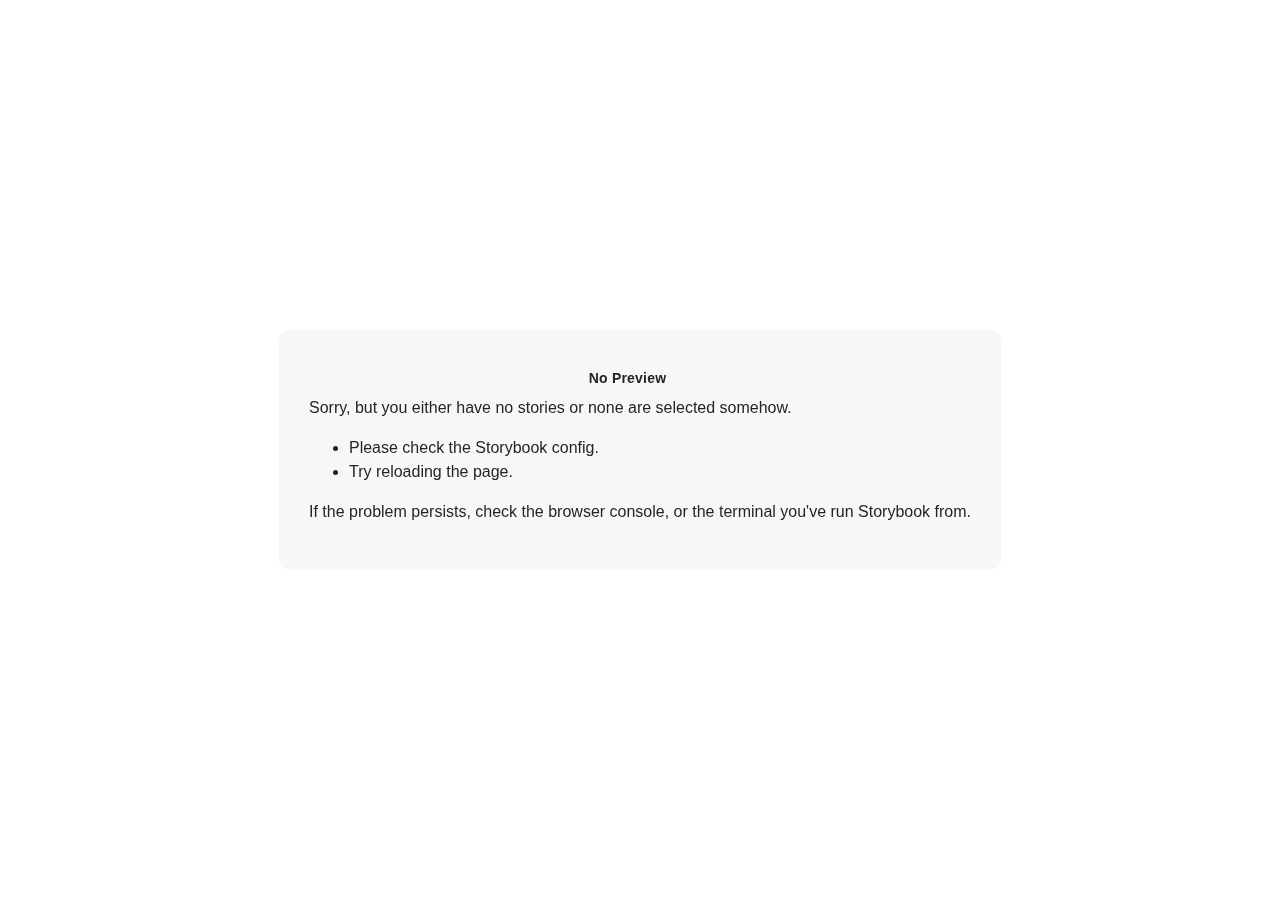
<file: iframe.html>
<!doctype html><html lang="en"><head><meta charset="utf-8"><title>Storybook</title><meta name="viewport" content="width=device-width,initial-scale=1"><base target="_parent"><style>:not(.sb-show-main) > .sb-main,
  :not(.sb-show-nopreview) > .sb-nopreview,
  :not(.sb-show-errordisplay) > .sb-errordisplay {
    display: none;
  }

  .sb-wrapper {
    position: fixed;
    top: 0;
    bottom: 0;
    left: 0;
    right: 0;
    padding: 20px;
    font-family: "Nunito Sans", -apple-system, ".SFNSText-Regular", "San Francisco", BlinkMacSystemFont, "Segoe UI", "Helvetica Neue", Helvetica, Arial, sans-serif;
    -webkit-font-smoothing: antialiased;
    overflow: auto;
  }

  .sb-heading {
    font-size: 14px;
    font-weight: 600;
    letter-spacing: 0.2px;
    margin: 10px 0;
    padding-right: 25px;
  }

  .sb-nopreview {
    display: flex;
    align-content: center;
    justify-content: center;
  }

  .sb-nopreview_main {
    margin: auto;
    padding: 30px;
    border-radius: 10px;
    background: rgba(0,0,0,0.03);
  }

  .sb-nopreview_heading {
    text-align: center;
  }

  .sb-errordisplay {
    border: 20px solid rgb(187, 49, 49);
    background: #222;
    color: #fff;
    z-index: 999999;
  }

  .sb-errordisplay_code {
    padding: 10px;
    background: #000;
    color: #eee;
    font-family: "Operator Mono", "Fira Code Retina", "Fira Code", "FiraCode-Retina", "Andale Mono", "Lucida Console", Consolas, Monaco, monospace;
  }

  .sb-errordisplay pre {
    white-space: pre-wrap;
  }</style><script>/* globals window */
  /* eslint-disable no-underscore-dangle */
  try {
    if (window.top !== window) {
      window.__REACT_DEVTOOLS_GLOBAL_HOOK__ = window.top.__REACT_DEVTOOLS_GLOBAL_HOOK__;
      window.__VUE_DEVTOOLS_GLOBAL_HOOK__ = window.top.__VUE_DEVTOOLS_GLOBAL_HOOK__;
      window.top.__VUE_DEVTOOLS_CONTEXT__ = window.document;
    }
  } catch (e) {
    // eslint-disable-next-line no-console
    console.warn('unable to connect to top frame for connecting dev tools');
  }</script><link href="static/css/vendors~main.d372364b.chunk.css" rel="stylesheet"><link href="static/css/main.c47c1aff.chunk.css" rel="stylesheet"><style>#root[hidden],
      #docs-root[hidden] {
        display: none !important;
      }</style></head><body><div class="sb-nopreview sb-wrapper"><div class="sb-nopreview_main"><h1 class="sb-nopreview_heading sb-heading">No Preview</h1><p>Sorry, but you either have no stories or none are selected somehow.</p><ul><li>Please check the Storybook config.</li><li>Try reloading the page.</li></ul><p>If the problem persists, check the browser console, or the terminal you've run Storybook from.</p></div></div><div class="sb-errordisplay sb-wrapper"><pre id="error-message" class="sb-heading"></pre><pre class="sb-errordisplay_code"><code id="error-stack"></code></pre></div><div id="root"></div><div id="docs-root"></div><script src="runtime~main.1468ad46044f0433b3fa.bundle.js"></script><script src="vendors~main.1468ad46044f0433b3fa.bundle.js"></script><script src="main.1468ad46044f0433b3fa.bundle.js"></script></body></html>
</file>
